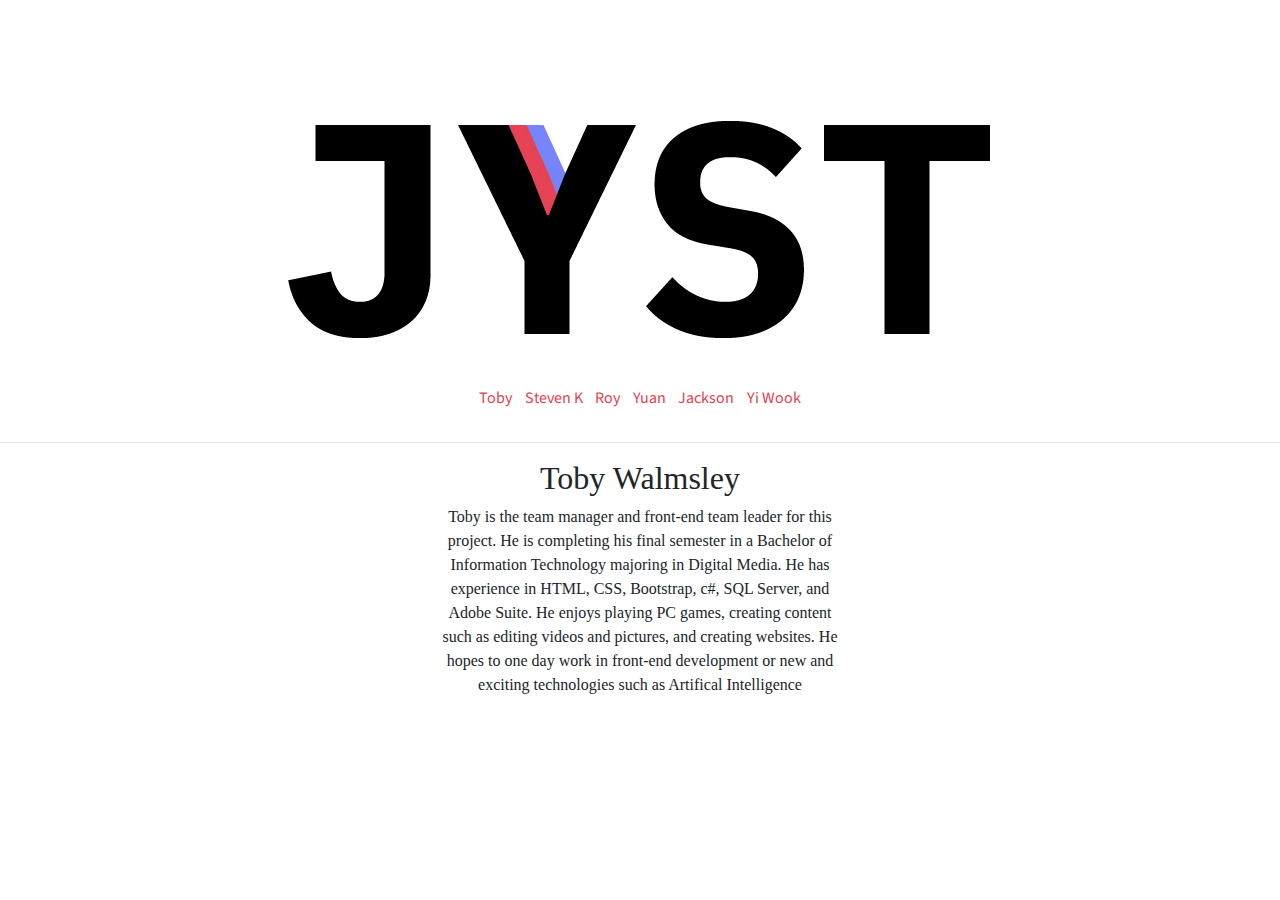
<file: toby.html>
<!doctype html>
<html>
<head>
<meta charset="utf-8">
<title>JYST - Toby</title>
<style type="text/css">
@import url("teamcss.css");
@import url("bootstrap.css");
@import url('https://fonts.googleapis.com/css?family=Source+Sans+Pro')
</style>
<script>var __adobewebfontsappname__="dreamweaver"</script>
<script src="https://use.edgefonts.net/source-sans-pro:n4,n2:default.js" type="text/javascript"></script>
</head>
	<body>
	<img src="jyst-social-square.jpg" class="rounded mx-auto d-block" alt="" width="735" height="296">
	<nav>
		<div class="d-flex nav">
 	 <ul class="list-inline mx-auto justify-content-center">
   	 	<li class="list-inline-item"><a href="#">Toby</a></li>
    	<li class="list-inline-item"><a href="#">Steven K</a></li>
    	<li class="list-inline-item"><a href="#">Roy</a></li>
    	<li class="list-inline-item"><a href="#">Yuan</a></li>
    	<li class="list-inline-item"><a href="#">Jackson</a></li>    
		<li class="list-inline-item"><a href="#">Yi Wook</a></li> 
 	 </ul>
</div>
	</nav>
	<hr>
		<div class="blurb">
			<h2 class="text-center" style="font-family: 'source-sans-pro';">Toby Walmsley</h2>
			<p class="text-center">Toby is the team manager and front-end team leader for this project. He is completing his final semester in a Bachelor of Information Technology  majoring in Digital Media. He has experience in HTML, CSS, Bootstrap, c#, SQL Server, and Adobe Suite. He enjoys playing PC games, creating content such as editing videos and pictures, and creating websites. He hopes to one day work in front-end development or new and exciting technologies such as Artifical Intelligence</p>   
		</div>	
</body>
</html>
</file>
